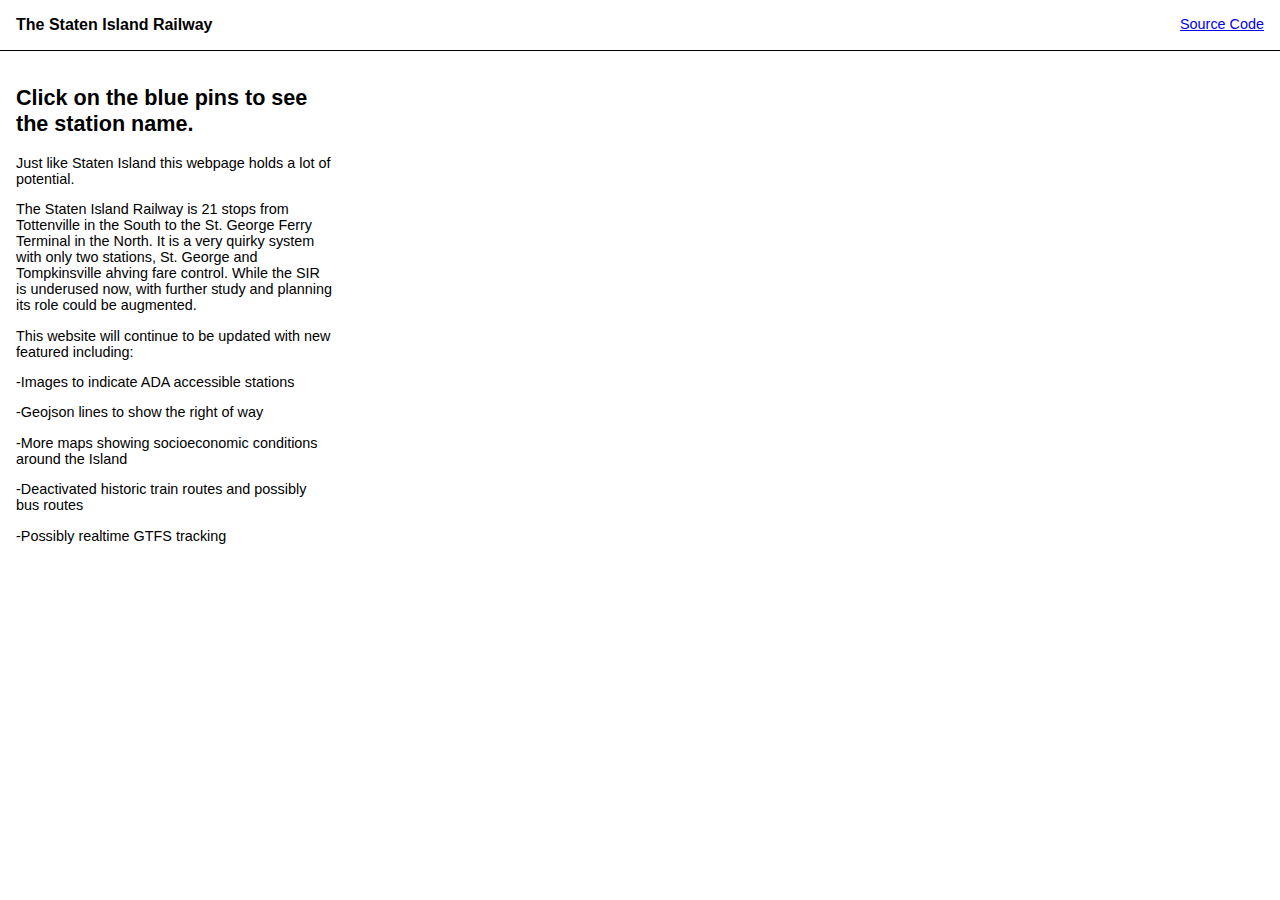
<file: a3.html>
<!DOCTYPE html>
<html>

<!-- base HTML layout taken from Chris Whong's example page
https://github.com/chriswhong/responsive-web-map-layout/tree/main -->

<head>
    <meta charset="utf-8">
    <title>Staten Island Railway Stations</title>
    <meta name="viewport" content="initial-scale=1,maximum-scale=1,user-scalable=no">
    <link href="a3.css" rel="stylesheet">
    <link href="https://api.mapbox.com/mapbox-gl-js/v3.3.0/mapbox-gl.css" rel="stylesheet">
</head>

<body>
    <div id="main-container">
        <nav>
            <div class="title">The Staten Island Railway</div>
            <div class="nav-links">
                <a class="nav-link" href="https://github.com/mfraj99/Advanced-GIS-Assignment3" target="_blank"
                    rel="noopener noreferrer">Source Code</a>
            </div>

        </nav>
        <div id="content-container">
            <div id="sidebar">
                <h2>Click on the blue pins to see the station name.</h2>
                <p>Just like Staten Island this webpage holds a lot of potential.</p>
                <p>The Staten Island Railway is 21 stops from Tottenville in the South to the St. George Ferry Terminal
                    in the North. It is a very quirky system with only two stations, St. George and Tompkinsville ahving
                    fare control. While the SIR is underused now, with further study and planning its role could be
                    augmented.</p>
                <p>This website will continue to be updated with new featured including:</p>
                <p>-Images to indicate ADA accessible stations</p>
                <p>-Geojson lines to show the right of way</p>
                <p>-More maps showing socioeconomic conditions around the Island</p>
                <p>-Deactivated historic train routes and possibly bus routes</p>
                <p>-Possibly realtime GTFS tracking</p>
            </div>
            <div id="map"></div>
        </div>
    </div>

    <script src="https://api.mapbox.com/mapbox-gl-js/v2.14.0/mapbox-gl.js"></script>
    <script src="https://ajax.googleapis.com/ajax/libs/jquery/3.7.1/jquery.min.js"></script>
    <script src="js/sir-stations.js"></script>
    <script src="js/a3.js"></script>

</body>

</html>
</file>
<file: a3.css>
/* base styling taken from Chris Whong's example page 
https://github.com/chriswhong/responsive-web-map-layout/tree/main */

html,
head,
body,
#main-container {
    height: 100%;
    width: 100%;
    font-family: Verdana, Geneva, Tahoma, sans-serif;
}

body {
    margin: 0;
    padding: 0;
}

#main-container {
    display: flex;
    flex-direction: column;
    overflow: hidden;
}

nav {
    padding: 1rem;
    border-bottom: 1px solid #000;
    display: flex;
}

.nav-links {
    flex-grow: 1;
    justify-content: end;
    display: flex;
}

.nav-link {
    display: inline-block;
    font-size: .9rem;
}

#content-container {
    flex-grow: 1;
    display: flex;
    min-height: 0;
}

#sidebar {
    width: 348px;
    padding: 1rem;
    font-size: 0.9rem;
    overflow-y: scroll;
    box-sizing: border-box;
}

#map {
    height: 100%;
    flex-grow: 1;
}

.mapboxgl-marker {
    width: 25px;
    height: 25px;
}

.title {
    font-weight: 600;
}

@media only screen and (max-width: 800px) {
    #content-container {
        flex-direction: column-reverse;
    }

    #map {
        height: 60%;
        flex-shrink: 0;
    }

    #sidebar {
        width: 100%;
    }
}
</file>
